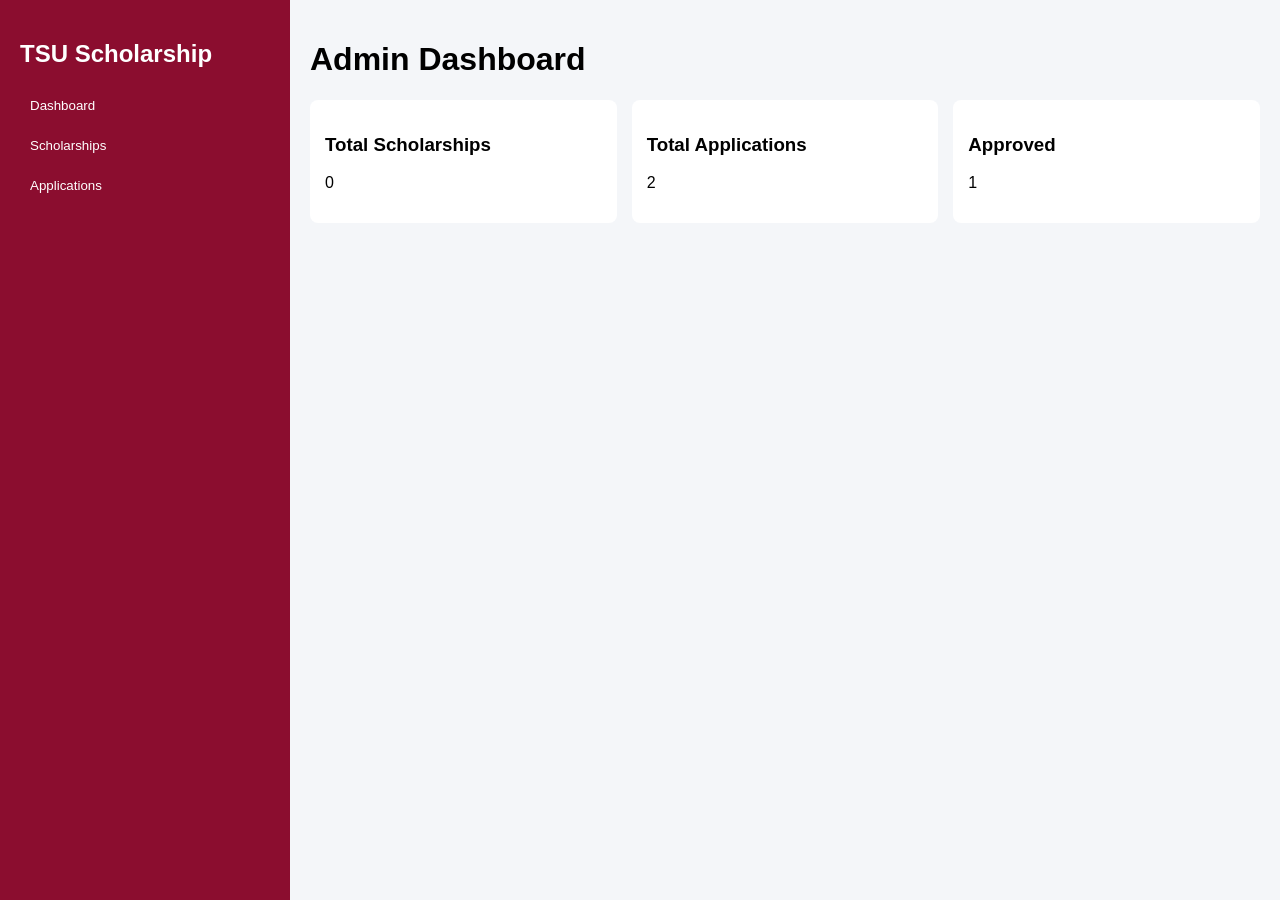
<file: Killer/templates/index.html>
<!DOCTYPE html>
<html lang="en">
<head>
    <meta charset="UTF-8">
    <title>TSU Scholarship Management</title>
    <style>
        body {
    margin: 0;
    font-family: Arial, sans-serif;
    background: #f4f6f9;
}
.container {
    display: flex;
    height: 100vh;
}
.sidebar {
    width: 250px;
    background: #8b0d2f;
    color: white;
    padding: 20px;
}
.sidebar h2 {
    margin-bottom: 20px;
}
.sidebar button {
    display: block;
    width: 100%;
    padding: 10px;
    margin: 5px 0;
    border: none;
    background: none;
    color: white;
    text-align: left;
    cursor: pointer;
}
.sidebar button:hover {
    background: #a3143c;
}
.content {
    flex: 1;
    padding: 20px;
    overflow: auto;
}
.stats {
    display: flex;
    gap: 15px;
}
.stat {
    flex: 1;
    background: white;
    padding: 15px;
    border-radius: 8px;
}
table {
    width: 100%;
    border-collapse: collapse;
    background: white;
    margin-top: 10px;
}
th, td {
    padding: 10px;
    border-bottom: 1px solid #ddd;
}
button.primary {
    background: #8b0d2f;
    color: white;
    border: none;
    padding: 6px 10px;
    border-radius: 5px;
    cursor: pointer;
}
button.success {
    background: green;
    color: white;
    border: none;
    padding: 6px 10px;
    border-radius: 5px;
}
button.danger {
    background: red;
    color: white;
    border: none;
    padding: 6px 10px;
    border-radius: 5px;
}
input {
    width: 100%;
    padding: 8px;
    margin: 5px 0;
}
.modal {
    position: fixed;
    top: 0;
    left: 0;
    width: 100%;
    height: 100%;
    background: rgba(0,0,0,0.5);
    display: none;
    justify-content: center;
    align-items: center;
}
.modal-content {
    background: hsl(0, 0%, 100%);
    padding: 20px;
    border-radius: 8px;
    width: 300px;
}

    </style>
</head>
<body>

<div class="container">
<!-- Sidebar -->
    <div class="sidebar">
        <h2>TSU Scholarship</h2>
        <button onclick="showSection('dashboard')">Dashboard</button>
        <button onclick="showSection('scholarships')">Scholarships</button>
        <button onclick="showSection('applications')">Applications</button>
    </div>
<!-- Main Content -->
<div class="content">
<!-- Dashboard -->
    <div id="dashboard" class="section">
        <h1>Admin Dashboard</h1>
            <div class="stats">
                <div class="stat">
                    <h3>Total Scholarships</h3>
            <p id="totalScholarships">0</p>
                </div>
            <div class="stat">
                <h3>Total Applications</h3>
                <p id="totalApplications">0</p>
        </div>
<div class="stat">
            <h3>Approved</h3>
            <p id="totalApproved">0</p>
</div>
            </div>
    </div>
<!-- Scholarship Manager -->
<div id="scholarships" class="section" style="display:none;">
    <h1>Scholarship Manager</h1>
    <button class="primary" onclick="openModal()">Add Scholarship</button>
    <input type="text" id="searchScholarship" placeholder="Search scholarship..."
onkeyup="searchScholarship()">
    <table>
    <thead>
        <tr>
            <th>Name</th>
            <th>Amount</th>
            <th>Slots</th>
            <th>Deadline</th>
            <th>Actions</th>
        </tr>
    </thead>
        <tbody id="scholarshipTable"></tbody>
    </table>
</div>
<!-- Applications -->
    <div id="applications" class="section" style="display:none;">
        <h1>Application Review</h1>
            <table>
                <thead>
                    <tr>
                        <th>Student</th>
                        <th>Scholarship</th>
                        <th>Status</th>
                        <th>Actions</th>
                    </tr>
                </thead>
                    <tbody id="applicationTable"></tbody>
            </table>
    </div>
</div>
</div>
<!-- Modal -->
<div class="modal" id="scholarshipModal">
    <div class="modal-content">
        <h3>Add Scholarship</h3>
        <input type="text" id="schName" placeholder="Name">
        <input type="number" id="schAmount" placeholder="Amount">
        <input type="number" id="schSlots" placeholder="Slots">
        <input type="date" id="schDeadline">
        <button class="primary" onclick="addScholarship()">Save</button>
        <button onclick="closeModal()">Cancel</button>
    </div>
</div>
        <script>
            let scholarships = JSON.parse(localStorage.getItem("scholarships")) || [];
let applications = JSON.parse(localStorage.getItem("applications")) || [
    {student:"Juan Dela Cruz", scholarship:"TSU Academic Excellence", status:"Pending"},
    {student:"Maria Garcia", scholarship:"Financial Assistance", status:"Approved"}
];
function saveData(){
    localStorage.setItem("scholarships", JSON.stringify(scholarships));
    localStorage.setItem("applications", JSON.stringify(applications));
    updateDashboard();
}
function showSection(id){
    document.querySelectorAll(".section").forEach(sec=>sec.style.display="none");
    document.getElementById(id).style.display="block";
}
function openModal(){
    document.getElementById("scholarshipModal").style.display="flex";
}
function closeModal(){
    document.getElementById("scholarshipModal").style.display="none";
}
function addScholarship(){
    let name = document.getElementById("schName").value;
    let amount = document.getElementById("schAmount").value;
    let slots = document.getElementById("schSlots").value;
    let deadline = document.getElementById("schDeadline").value;
    
    if(!name) return alert("Please fill all fields");

    scholarships.push({name, amount, slots, deadline});
    saveData();
    renderScholarships();
    closeModal();
}
function renderScholarships(){
    let table = document.getElementById("scholarshipTable");
    table.innerHTML = "";
    scholarships.forEach((s,index)=>{
    table.innerHTML += `
        <tr>
            <td>${s.name}</td>
            <td>${s.amount}</td>
            <td>${s.slots}</td>
            <td>${s.deadline}</td>
                <td>
                <button class="danger" onclick="deleteScholarship(${index})">Delete</button>
                </td>
        </tr>
`;
});
}
function deleteScholarship(index){
    scholarships.splice(index,1);
    saveData();
    renderScholarships();
}
function renderApplications(){
    let table = document.getElementById("applicationTable");
    table.innerHTML = "";
    applications.forEach((a,index)=>{
    table.innerHTML += `
        <tr>
            <td>${a.student}</td>
            <td>${a.scholarship}</td>
            <td>${a.status}</td>
            <td>
            <button class="success" onclick="approve(${index})">Approve</button>
            <button class="danger" onclick="reject(${index})">Reject</button>
            </td>
        </tr>
`;
});
}
function approve(index){
    applications[index].status="Approved";
    saveData();
    renderApplications();
}
function reject(index){
    applications[index].status="Rejected";
    saveData();
    renderApplications();
}
function searchScholarship(){
    let input = document.getElementById("searchScholarship").value.toLowerCase();
    let rows = document.querySelectorAll("#scholarshipTable tr");
    rows.forEach(row=>{
    row.style.display = row.innerText.toLowerCase().includes(input) ? "" : "none";
});
}
function updateDashboard(){
    document.getElementById("totalScholarships").innerText = scholarships.length;
    document.getElementById("totalApplications").innerText = applications.length;
    document.getElementById("totalApproved").innerText =
    applications.filter(a=>a.status==="Approved").length;
}
renderScholarships();
renderApplications();
updateDashboard();

        </script>
</body>
</html>
</file>
